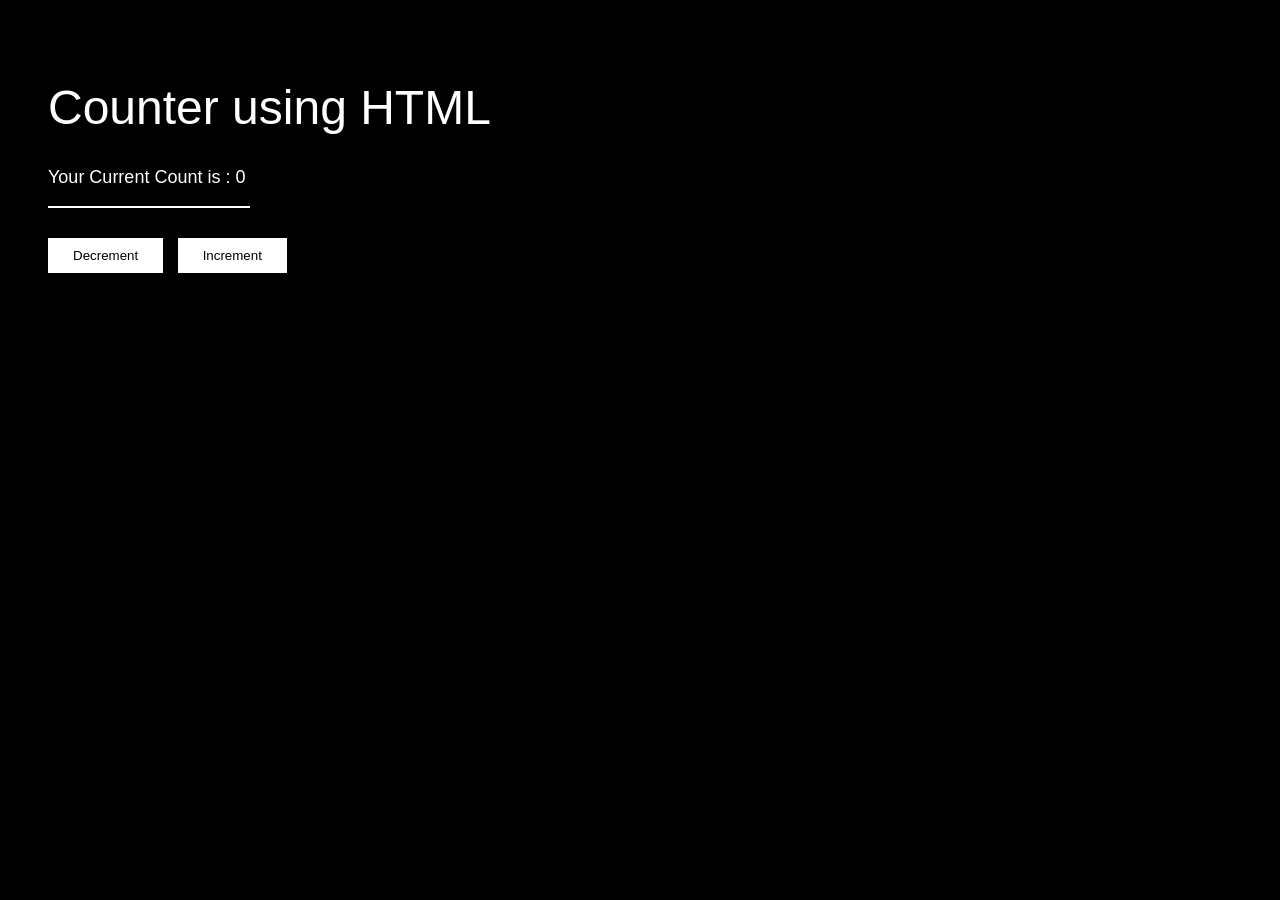
<file: index.html>
<!DOCTYPE html>
<html lang="en">
<head>
    <meta charset="UTF-8">
    <title>Counter using HTML</title>
   
    <link rel="stylesheet" href="Style.css">
</head>
<body>

    <h1>Counter using HTML</h1>

    <p class="count-text">
        Your Current Count is : <span id="count">0</span>
    </p>

    <hr class="underline">

    <p id="errorMsg" class="error">Error : Cannot go below 0</p>

    <div class="button-container">
        <button id="decrementBtn" class="btn">Decrement</button>
        <button id="incrementBtn" class="btn">Increment</button>
        <button id="clearBtn" class="clear-btn">Clear</button>
    </div>

   
    <script src="Script.js"></script>
</body>
</html>
</file>
<file: Style.css>
body {
    background-color: black;
    color: white;
    font-family: Arial, Helvetica, sans-serif;
    padding: 40px;
}

h1 {
    font-size: 48px;
    font-weight: normal;
}

.count-text {
    font-size: 18px;
    margin-top: 20px;
}

.underline {
    width: 200px;
    margin-left: 0;
    margin-top: 10px;
    border: 1px solid white;
}

.error {
    color: red;
    display: none;
    margin-top: 20px;
}

.button-container {
    margin-top: 30px;
}

.btn {
    background-color: white;
    color: black;
    padding: 10px 25px;
    border: none;
    margin-right: 10px;
    cursor: pointer;
}

.clear-btn {
    background-color: transparent;
    color: white;
    padding: 10px 25px;
    border: 1px solid white;
    cursor: pointer;
    display: none;
}
</file>
